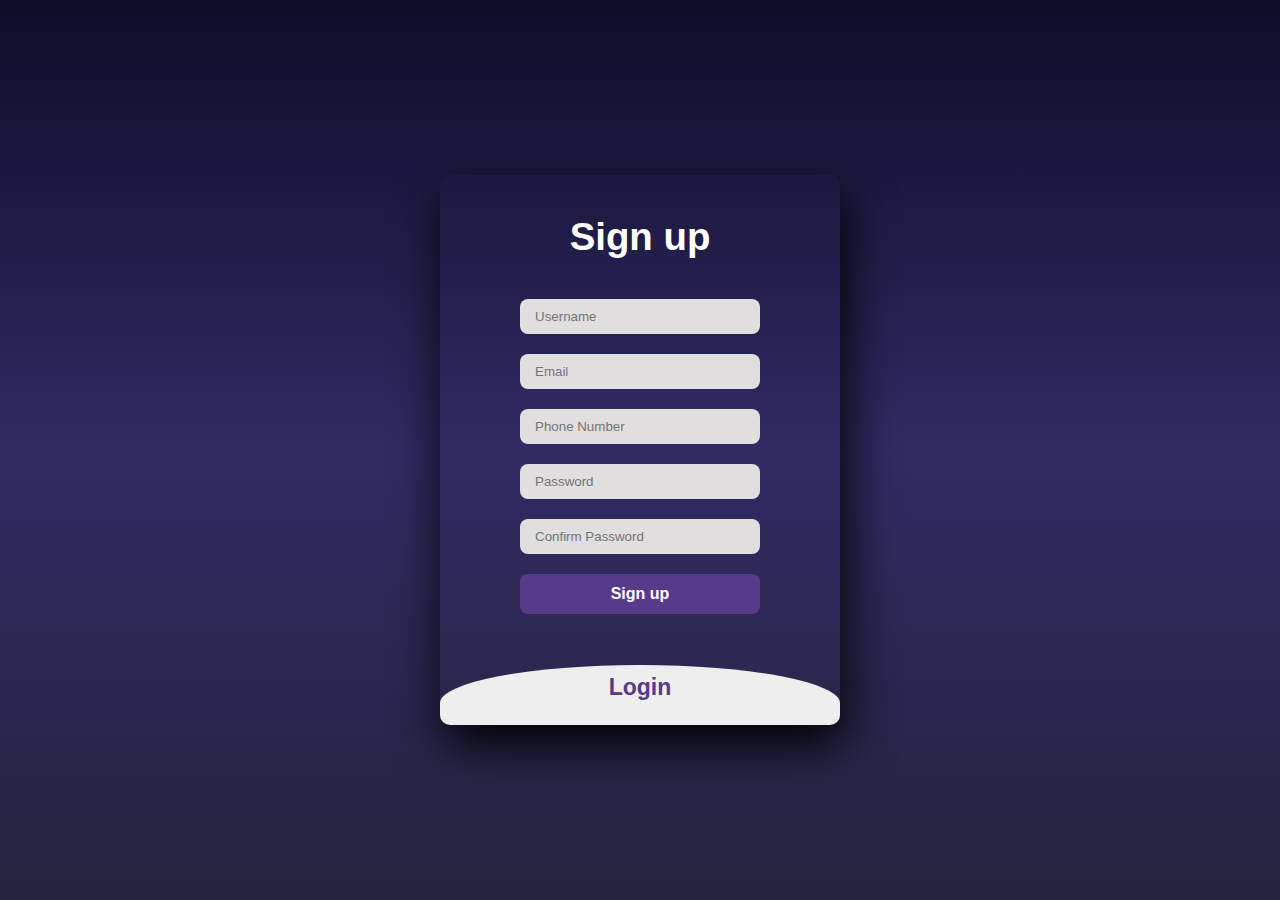
<file: Bootstrap/register.html>
<html>
<head>
  <meta charset="UTF-8">
  <title> Register </title>
  <link rel="stylesheet" type="text/css" href="css/register.css">
  <link href="https://fonts.googleapis.com/css2?family=Jost:wght@500&display=swap" rel="stylesheet">
</head>
<body>


<div class="main">
  <input type="checkbox" id="chk" aria-hidden="true">
    <!-- <form action="#" method="post"> -->
  <div class="signup">
    <!-- <form action="home.html" method="post"> -->
      <label for="chk" aria-hidden="true">Sign up</label>
      <input id="username" name="username" type="text" placeholder="Username" class="textbox"/>
      <input id="email" name="email" type="text" placeholder="Email" class="textbox"/>
      <input id="phone" name="phone" type="text" placeholder="Phone Number" class="textbox"/>
      <input id="password" name="password" type="password" placeholder="Password" class="textbox"/>
      <input id="confirm_password" name="confirm_password" type="password" placeholder="Confirm Password" class="textbox"/>

        <button><a href="bootstrap.html"> Sign up</a></button>
        

  </div>

  <div class="login">
    <!-- <form action="#" method="post"> -->
      <label for="chk" aria-hidden="true">Login</label>
      <input id="username" name="username" type="text" placeholder="Username" class="textbox"/>
      <input id="password" name="password" type="password" placeholder="Password" class="textbox"/>

      <button><a href="bootstrap.html"> Log In</a></button>     
    <!-- </form> -->
  </div>
</div>
</body>
</html>
</file>
<file: Bootstrap/css/register.css>
/* Register page css */
body{
	margin: 0;
	padding: 0;
	display: flex;
	justify-content: center;
	align-items: center;
	min-height: 100vh;
	font-family: 'Corporative Sans Medium', sans-serif;
	background: linear-gradient(to bottom, #0f0c29, #302b63, #24243e);
}


.main{
	width: 400px;
	height: 550px;
	background: red;
	overflow: hidden;
	background: url("https://doc-08-2c-docs.googleusercontent.com/docs/securesc/68c90smiglihng9534mvqmq1946dmis5/fo0picsp1nhiucmc0l25s29respgpr4j/1631524275000/03522360960922298374/03522360960922298374/1Sx0jhdpEpnNIydS4rnN4kHSJtU1EyWka?e=view&authuser=0&nonce=gcrocepgbb17m&user=03522360960922298374&hash=tfhgbs86ka6divo3llbvp93mg4csvb38") no-repeat center/ cover;
	border-radius: 10px;
	box-shadow: 5px 20px 50px #000;
}
#chk{
	display: none;
}
.signup{
	position: relative;
	width:100%;
	height: 100%;
}
label{
	color: #fff;
	font-size: 2.4em;
	justify-content: center;
	display: flex;
	margin: 40px;
	font-weight: bold;
	cursor: pointer;
	transition: .5s ease-in-out;
}
input{
	width: 60%;
	height: 35px;
	background: #e0dede;
	justify-content: center;
	display: flex;
	margin: 20px auto;
	padding: 15px;
	border: none;
	outline: none;
	border-radius: 8px;
}
button{
	width: 60%;
	height: 40px;
	margin: 10px auto;
	justify-content: center;
	display: block;
	color: #fff !important;
	background: #573b8a !important;
	font-size: 1em;
	font-weight: bold;
	margin-top: 20px;
	outline: none;
	border: none;
	border-radius: 8px;
	transition: .2s ease-in;
	cursor: pointer;
}

a{
    background: #573b8a !important;
    color: #fff !important;
    text-decoration: none;
}
button:hover{
	background: #6d44b8;
}
.login{
	height: 460px;
	background: #eee;
	border-radius: 60% / 10%;
	transform: translateY(-150px);
	transition: .8s ease-in-out;
}
.login label{
	margin:50px;
	color: #573b8a !important;
	transform: scale(.6);
	
}


.msg{
	color: #fff;
	font-size: 13px;
	justify-content: center;
	display: flex;
	margin: 20px;
	cursor: pointer;
	transition: .5s ease-in-out;
}

.msg1{
	color: #573b8a;
	font-size: 13px;
	justify-content: center;
	display: flex;
	margin: 20px;
	cursor: pointer;
	transition: .5s ease-in-out;
}
.msg2{
	color: #ffffff;
	font-size: 13px;
	justify-content: center;
	display: flex;
	margin: 20px;
	cursor: pointer;
	transition: .5s ease-in-out;
}



#chk:checked ~ .login{
	transform: translateY(-525px);
}
#chk:checked ~ .login label{
	transform: scale(1);	
}
#chk:checked ~ .signup label{
	transform: scale(.6);
}
</file>
